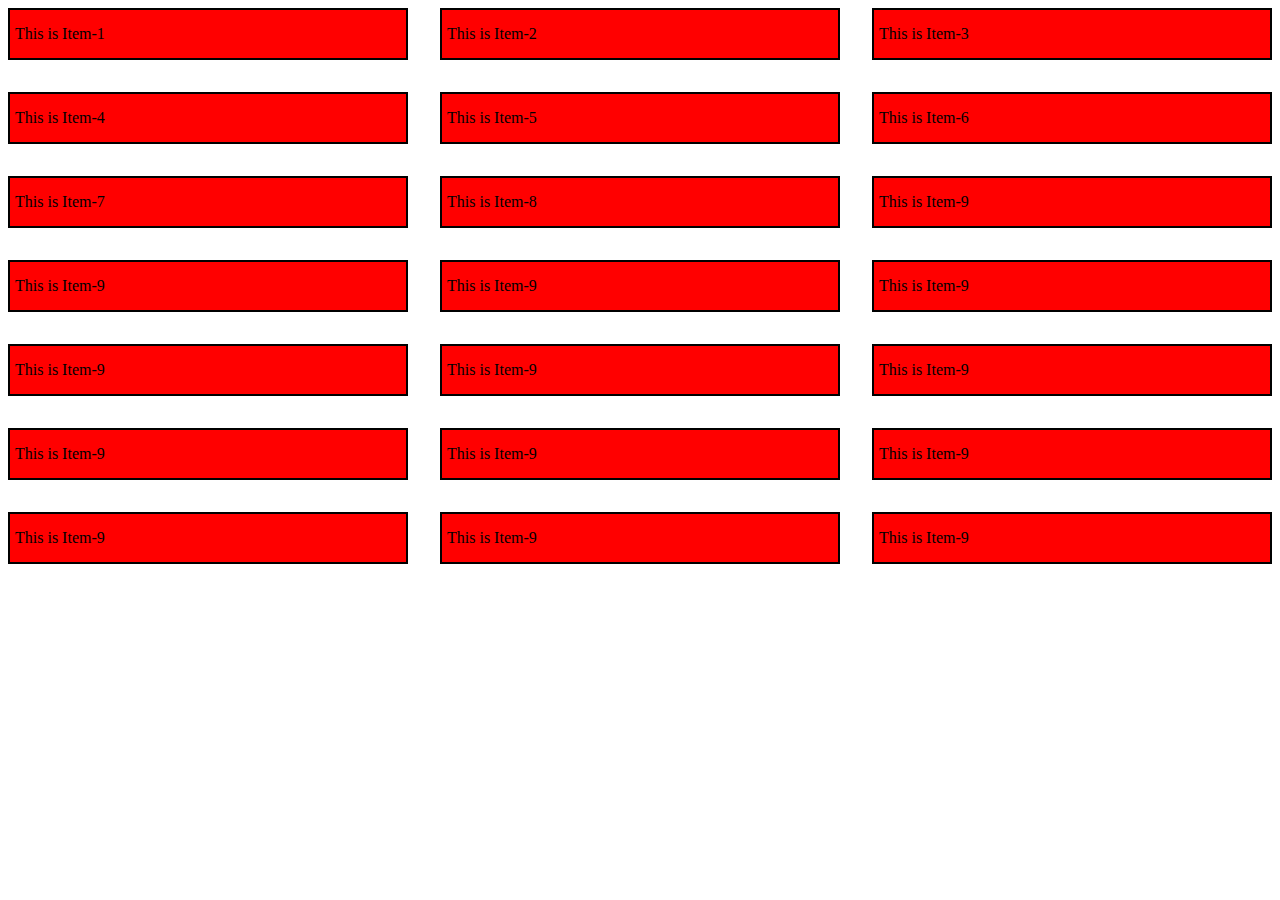
<file: tut40.html>
<!DOCTYPE html>
<html lang="en">
<head>
    <meta charset="UTF-8">
    <meta http-equiv="X-UA-Compatible" content="IE=edge">
    <meta name="viewport" content="width=device-width, initial-scale=1.0">
    <title>CSS Grid Tutorial</title>
    <style>
        .container{
            display: grid;
            /* grid-template-columns: 300px 100px 100px; */
            /* grid-template-columns: 300px auto 100px; */
            /* grid-template-columns: 1fr 4fr 1fr; */
            grid-template-columns: repeat(3, auto);
            grid-gap: 2rem;
        }
        .item{
           /* height: 100px;
           width: 100px; */
           background-color: red;
           border:2px solid black;
           padding:  15px 5px;
        }
    </style>
</head>
<body>
  <div class="container">
    <div class="item">This is Item-1</div>
    <div class="item">This is Item-2</div>
    <div class="item">This is Item-3</div>
    <div class="item">This is Item-4</div>
    <div class="item">This is Item-5</div>
    <div class="item">This is Item-6</div>
    <div class="item">This is Item-7</div>
    <div class="item">This is Item-8</div>
    <div class="item">This is Item-9</div>
    <div class="item">This is Item-9</div>
    <div class="item">This is Item-9</div>
    <div class="item">This is Item-9</div>
    <div class="item">This is Item-9</div>
    <div class="item">This is Item-9</div>
    <div class="item">This is Item-9</div>
    <div class="item">This is Item-9</div>
    <div class="item">This is Item-9</div>
    <div class="item">This is Item-9</div>
    <div class="item">This is Item-9</div>
    <div class="item">This is Item-9</div>
    <div class="item">This is Item-9</div>
  </div>  
</body>
</html>
</file>
